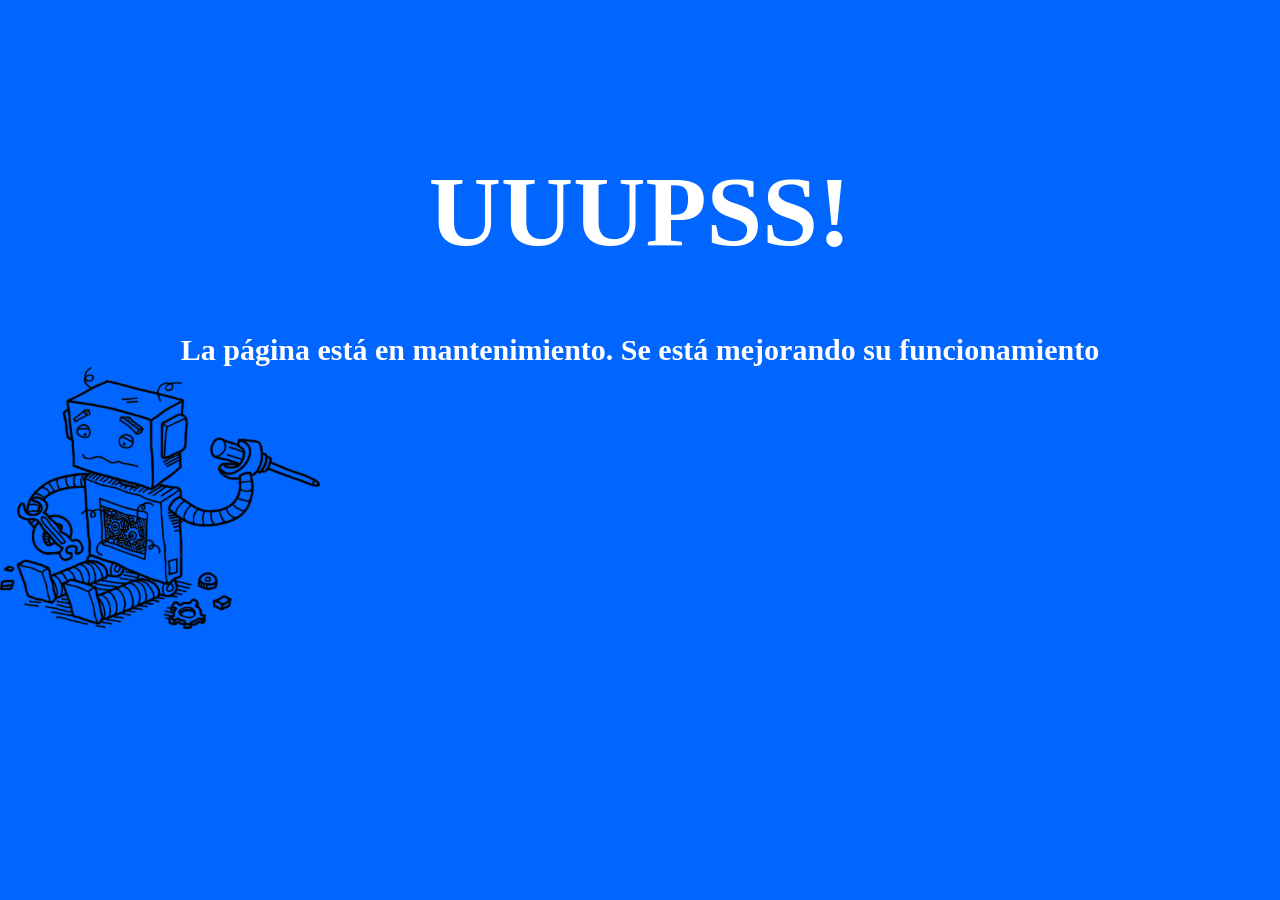
<file: mantenimiento.html>
<!DOCTYPE html>
<html lang="en">

<head>
    <meta charset="UTF-8">
    <meta http-equiv="X-UA-Compatible" content="IE=edge">
    <meta name="viewport" content="width=device-width, initial-scale=1.0">
    <title>Página de errores</title>
    <link rel="stylesheet" href="CSS/styles.css">
</head>

<body>
    <div class="column-2" id="header">
        <h1>UUUPSS!</h1>
        <h3>La página está en mantenimiento. Se está mejorando su funcionamiento</h3>
    </div>

    <div class="column-2">
        <img src="IMG/robot.png" alt="">
    </div>

</body>

</html>
</file>
<file: CSS/styles.css>
* {
    margin: 0;
}

body {
    background-color: rgb(0, 102, 255);
    background-size: cover;
    background-position: center;
}

#header h1 {
    color: white;
    margin: 0;
    padding-top: 12%;
    font-size: 100px;
    text-align: center;
}

img {
    width: 25%;
    height: 25%;
    object-position: right;
}

#header h3 {
    color: white;
    padding-top: 5%;
    font-size: 30px;
    text-align: center;
}
</file>
